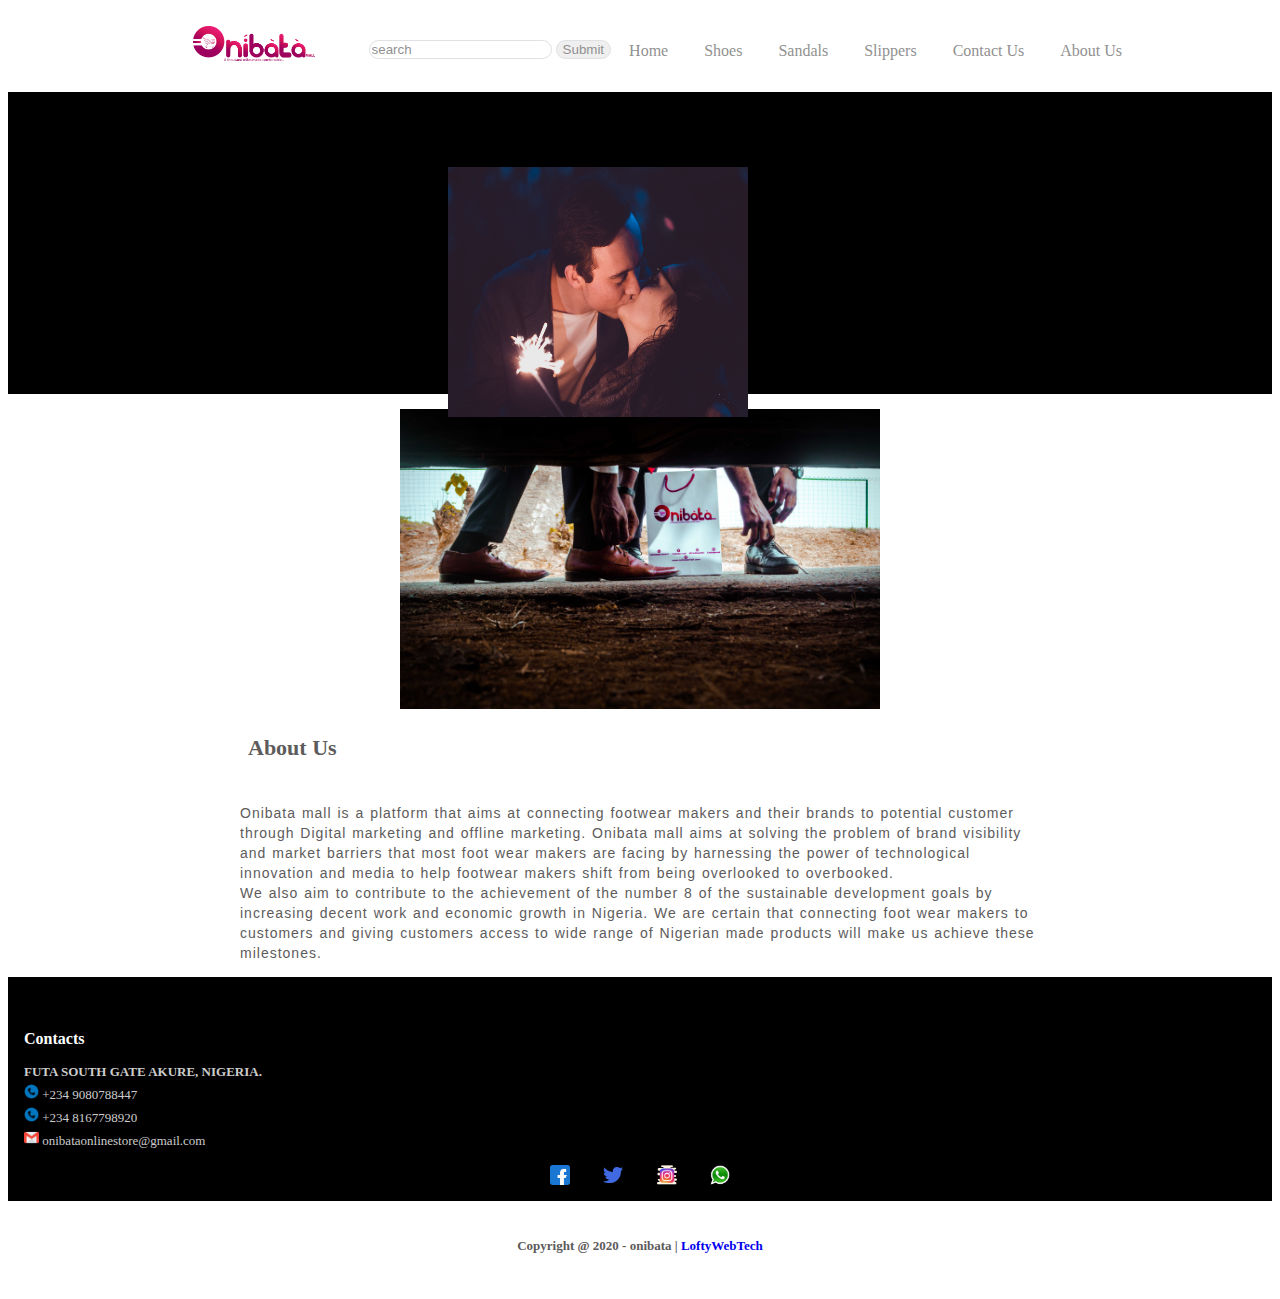
<file: about.html>
<html>
    <head>
        <title>Onibata Mall</title>
        <link rel="stylesheet" href="oni.css">
    </head>

    <body >
        <header>
            
            <div class="site-header">
                <div class = "site-logo">
                    <a href= "home.html">
                        <img src= "logo.oni.png">
                    </a>
                </div>
                <nav class="site-menu">
                    
                    <i class = "search">
                        <!-- <img src= "search box.png"> -->
                        <input type="text" id= "try" value="search">
                        <input type="submit" value="Submit">
                    </i>

                    <ul>
                        <li><a href ="home.html">Home</a></li>
                        <li><a href ="shoes.html">Shoes</a></li>
                        <li><a href ="sandal.html">Sandals</a></li>
                        <li><a href ="slipper.html">Slippers</a></li>
                        <li><a href ="contact.html">Contact Us </a></li>
                        <li><a href ="about.html">About Us</a></li>
                    </ul>
                </nav>
            </div>
            <div class = "toggle-menu">
                
                <span></span>
            
            </div>
            
        </header>
        <div class = "side-menu" id="side-menu">
            <ul>
                <li><a href ="home.html">Home</a></li>
                <li><a href ="shoes.html">Shoes</a></li>
                <li><a href ="sandal.html">Sandals</a></li>
                <li><a href ="slipper.html">Slippers</a></li>
                <li><a href ="contact.html">Contact Us </a></li>
                <li><a href ="about.html">About Us</a></li>
            </ul>
        </div>
        <main>
            <div class = "amination">
                <img src= "andreas-fidler-403605-unsplash.jpg">
            </div>
            <div class = "single-post">
                <article class="post-section">
                    <div class="single-index-thumbnails">
                        <img src="about.jpg" alt="featured image">
                        <h2 class="single-post-tittle">About Us</h2>
                    </div>
                    <div class="entry-content">
                        <p>

                        </p>
                        <p class="MsoNormal">
                            <span>
                                Onibata mall is a platform that aims at connecting footwear makers and 
                                their brands to potential customer through Digital marketing and offline
                                marketing. Onibata mall aims at solving the problem of brand 
                                visibility and market barriers that most foot wear makers are facing 
                                by harnessing the power of technological innovation and media to help  
                                footwear makers shift from being overlooked to overbooked.
                                <br>
                                We also aim to contribute to the achievement of the number 8 of the 
                                sustainable development goals by increasing decent work and economic 
                                growth in Nigeria. We are certain that connecting foot wear makers to 
                                customers and giving customers access to wide range of Nigerian made 
                                products will make us achieve these milestones.
                                <br>
                            </span>
                        </p>
                    </div>
                </article>
            </div>
        </main>
        <footer>
            <div class= "footer-items">
                <div class= "footer-site-contact">
                    <h6>Contacts</h6>
                    <p>
                        <span>
                            <b>FUTA SOUTH GATE AKURE, NIGERIA.</b>
                        </span>
                        <span>
                            <i class = "fas fa-phone">
                                <img src= "phone call icon.png">
                            </i>
                            +234 9080788447
                        </span>
                        <span>
                            <i class = "fas fa-phone">
                                <img src= "phone call icon.png">
                            </i>
                             +234 8167798920
                        </span>
                        <span>
                            <i class = "fas fa-envelope">
                                <img src= "gmail.png">
                            </i>
                            onibataonlinestore@gmail.com
                        </span>
                    </p>
                </div>
                <div class= social-icons>
                    <a href="https://www.facebook.com/Onibata-Mall-101977884694791/">
                         <i class = "fas fa-facebook-f">
                             <img src= "facebook.png">
                         </i>
                    </a>
                    <a href ="https://twitter.com/OniBataNG?s=08">
                        <i class = "fas fa-twitter">
                            <img src = "twitter icon.png">
                        </i>
                    </a>
                    <a href = "https://www.instagram.com/invites/contact/?i=mwm4wzxt1tsp&utm_content=dp4zu37">
                         <i class = "fas fa-instagram">
                            <img src = "instagram icon.png">
                         </i>
                    </a>
                    <a href ="https://wa.me/2349080788447?text=Hi%20Onibata%20mall!%F0%9F%91%9E%F0%9F%91%A1%F0%9F%91%9E.My%20name%20is..and%20my%20occupation%20is%20.">
                        <i class = "fas fa-whatsapp">
                            <img src = "whatsapp icon.png">
                        </i>                    
                    </a>
                </div>
            </div>
            <div class= "footer-credits">
                <span>
                    Copyright @ 2020 - onibata | 
                    <a href= "https://www.loftywebtech.com.ng/">LoftyWebTech</a>
                </span>
            </div>
        </footer>
    </body>
    <script src= "oni.js"></script>
</html>
</file>
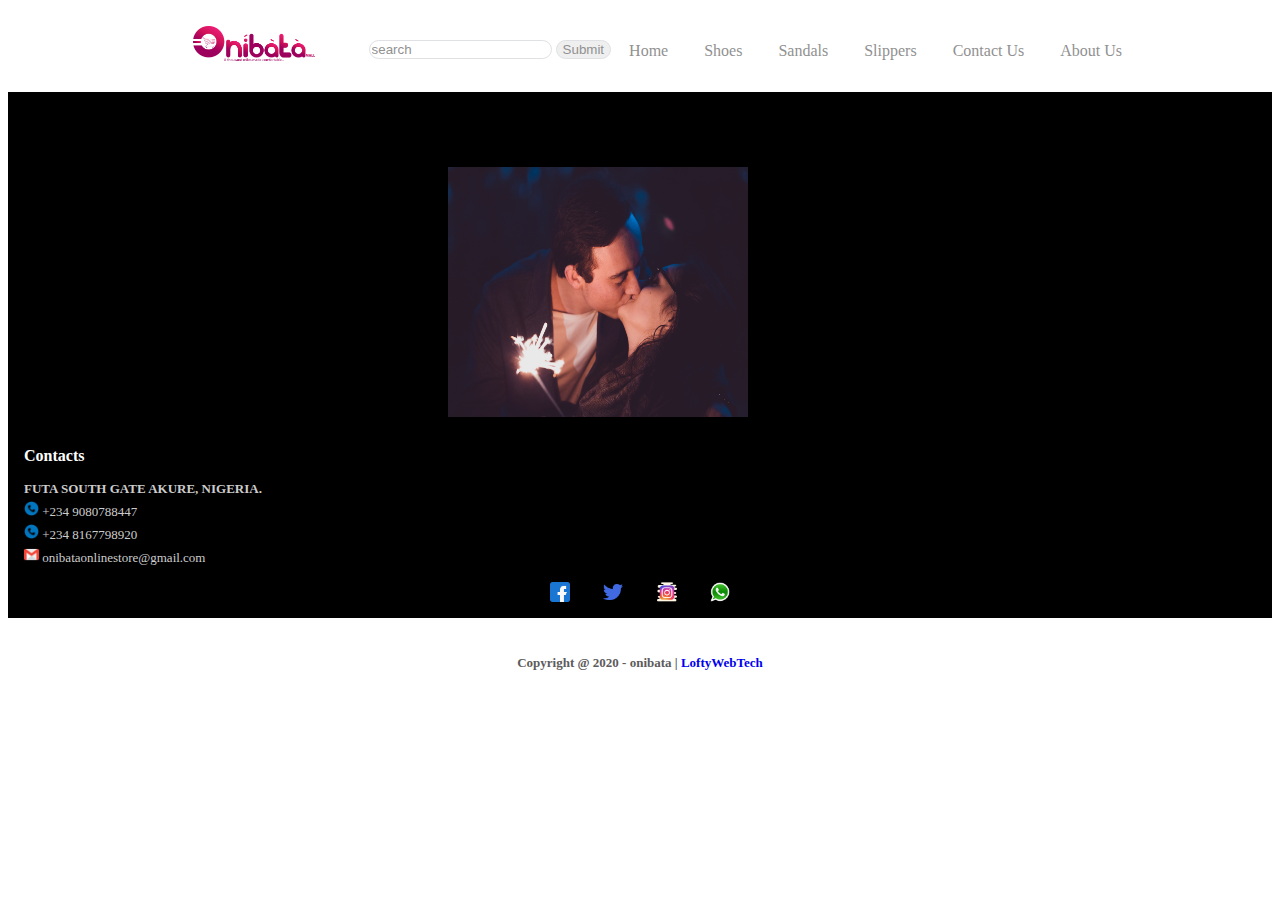
<file: contact.html>
<html>
    <head>
        <title>Onibata Mall</title>
        <link rel="stylesheet" href="oni.css">
    </head>

    <body >
        <header>
            
            <div class="site-header">
                <div class = "site-logo">
                    <a href= "home.html">
                        <img src= "logo.oni.png">
                    </a>
                </div>
                <nav class="site-menu">
                    
                    <i class = "search">
                        <!-- <img src= "search box.png"> -->
                        <input type="text" id= "try" value="search">
                        <input type="submit" value="Submit">
                    </i>

                    <ul>
                        <li><a href ="home.html">Home</a></li>
                        <li><a href ="shoes.html">Shoes</a></li>
                        <li><a href ="sandal.html">Sandals</a></li>
                        <li><a href ="slipper.html">Slippers</a></li>
                        <li><a href ="contact.html">Contact Us </a></li>
                        <li><a href ="about.html">About Us</a></li>
                    </ul>
                </nav>
            </div>
            <div class = "toggle-menu">
                
                <span></span>
            
            </div>
            
        </header>
        <div class = "side-menu" id="side-menu">
            <ul>
                <li><a href ="home.html">Home</a></li>
                <li><a href ="shoes.html">Shoes</a></li>
                <li><a href ="sandal.html">Sandals</a></li>
                <li><a href ="slipper.html">Slippers</a></li>
                <li><a href ="contact.html">Contact Us </a></li>
                <li><a href ="about.html">About Us</a></li>
            </ul>
        </div>
        <main>
            <div class = "amination">
                <img src= "andreas-fidler-403605-unsplash.jpg">
            </div>
        
        </main>
        <footer>
            <div class= "footer-items">
                <div class= "footer-site-contact">
                    <h6>Contacts</h6>
                    <p>
                        <span>
                            <b>FUTA SOUTH GATE AKURE, NIGERIA.</b>
                        </span>
                        <span>
                            <i class = "fas fa-phone">
                                <img src= "phone call icon.png">
                            </i>
                            +234 9080788447
                        </span>
                        <span>
                            <i class = "fas fa-phone">
                                <img src= "phone call icon.png">
                            </i>
                             +234 8167798920
                        </span>
                        <span>
                            <i class = "fas fa-envelope">
                                <img src= "gmail.png">
                            </i>
                            onibataonlinestore@gmail.com
                        </span>
                    </p>
                </div>
                <div class= social-icons>
                    <a href="https://www.facebook.com/Onibata-Mall-101977884694791/">
                         <i class = "fas fa-facebook-f">
                             <img src= "facebook.png">
                         </i>
                    </a>
                    <a href ="https://twitter.com/OniBataNG?s=08">
                        <i class = "fas fa-twitter">
                            <img src = "twitter icon.png">
                        </i>
                    </a>
                    <a href = "https://www.instagram.com/invites/contact/?i=mwm4wzxt1tsp&utm_content=dp4zu37">
                         <i class = "fas fa-instagram">
                            <img src = "instagram icon.png">
                         </i>
                    </a>
                    <a href ="https://wa.me/2349080788447?text=Hi%20Onibata%20mall!%F0%9F%91%9E%F0%9F%91%A1%F0%9F%91%9E.My%20name%20is..and%20my%20occupation%20is%20.">
                        <i class = "fas fa-whatsapp">
                            <img src = "whatsapp icon.png">
                        </i>                    
                    </a>
                </div>
            </div>
            <div class= "footer-credits">
                <span>
                    Copyright @ 2020 - onibata | 
                    <a href= "https://www.loftywebtech.com.ng/">LoftyWebTech</a>
                </span>
            </div>
        </footer>
    </body>
    <script src= "oni.js"></script>
</html>
</file>
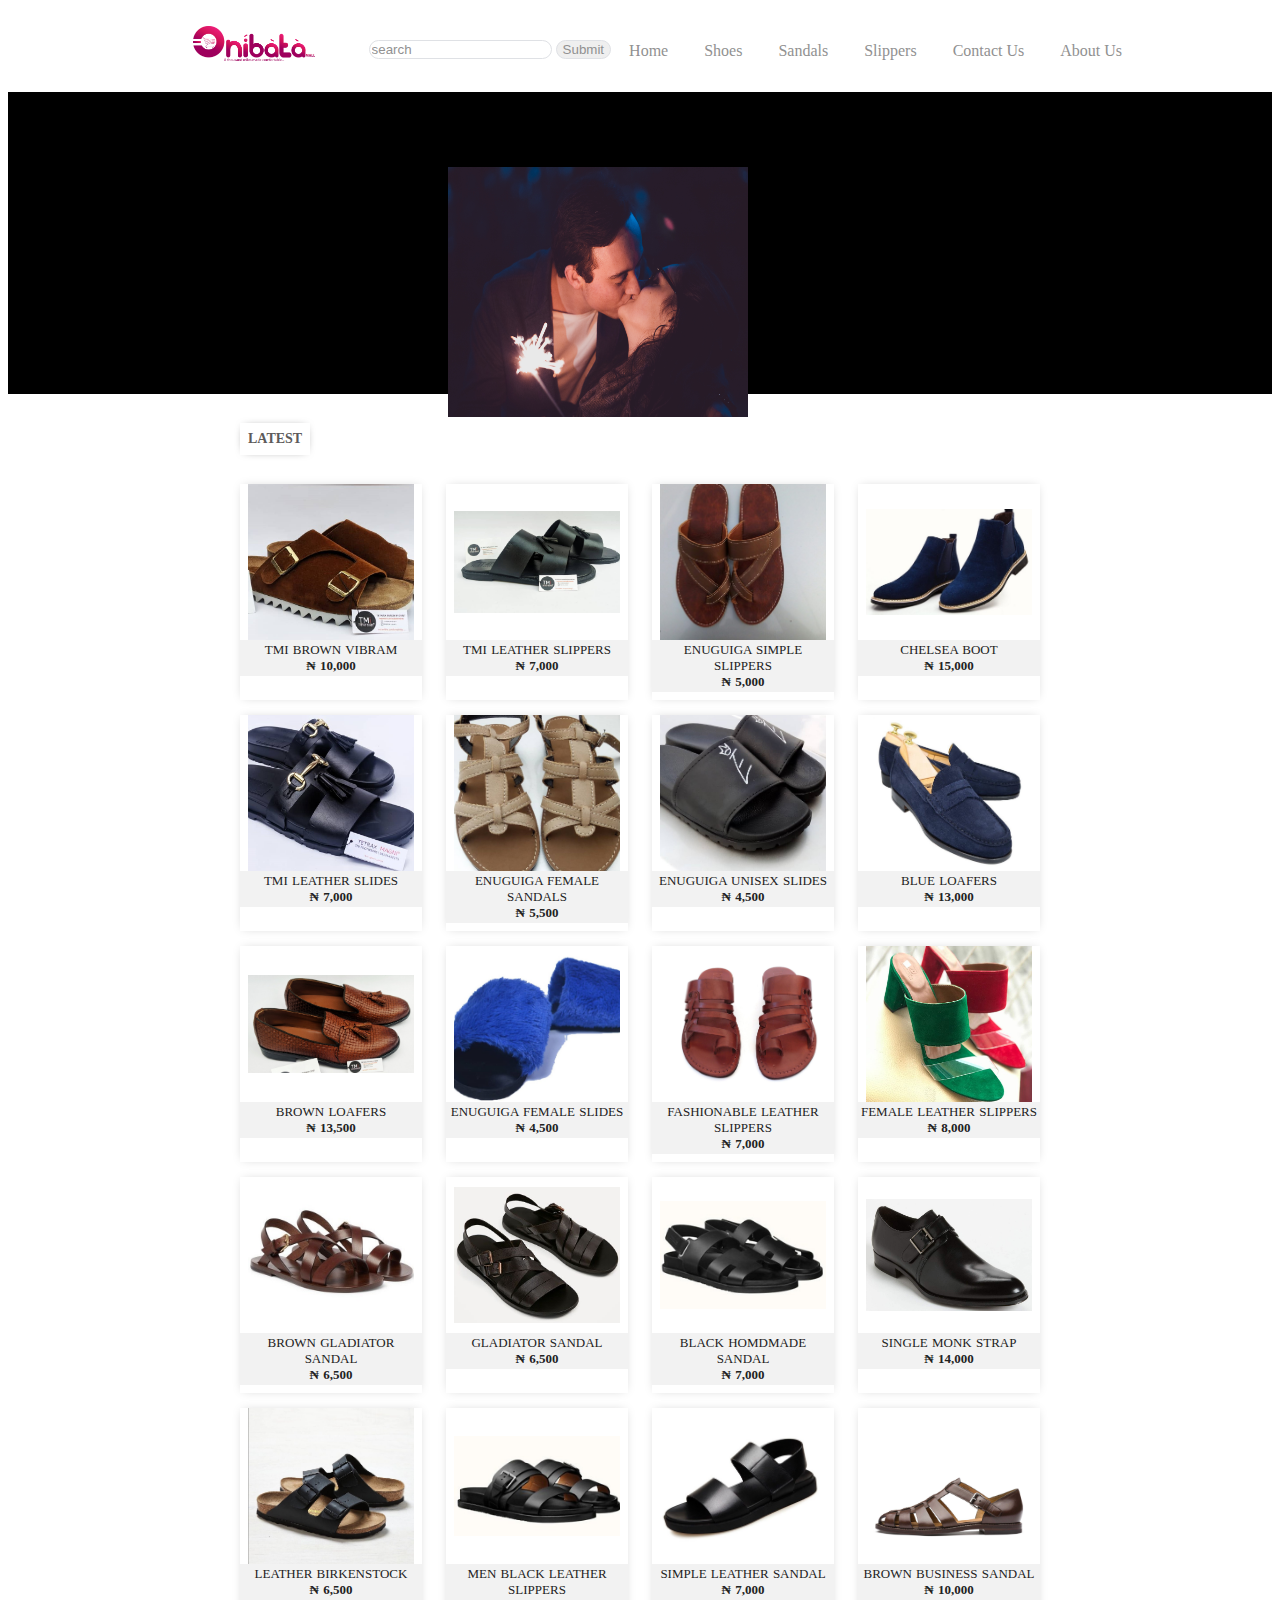
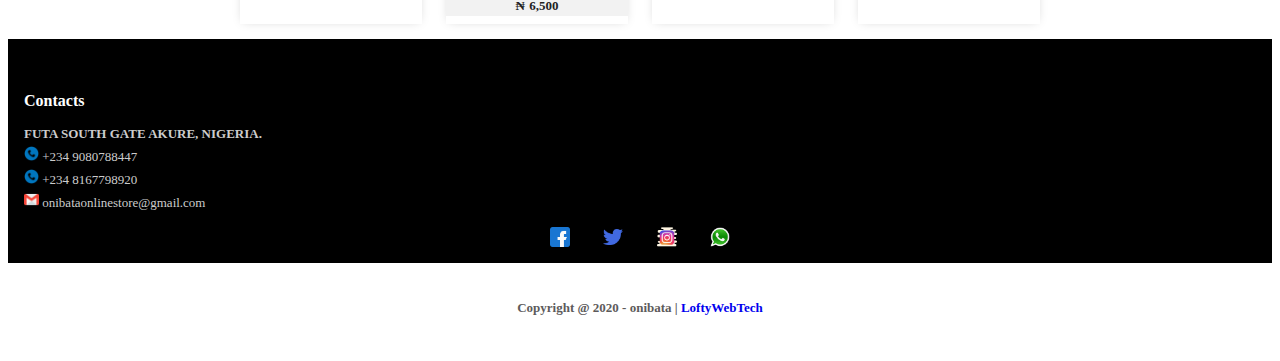
<file: home.html>
<html>
    <head>
        <title>Onibata Mall</title>
        <link rel="stylesheet" href="oni.css">
    </head>

    <body >
        <header>
            
            <div class="site-header">
                <div class = "site-logo">
                    <a href= "home.html">
                        <img src= "logo.oni.png">
                    </a>
                </div>
                <nav class="site-menu">
                    
                    <i class = "search">
                        <!-- <img src= "search box.png"> -->
                        <input type="text" id= "try" value="search">
                        <input type="submit" value="Submit">
                    </i>

                    <ul>
                        <li><a href ="home.html">Home</a></li>
                        <li><a href ="shoes.html">Shoes</a></li>
                        <li><a href ="sandal.html">Sandals</a></li>
                        <li><a href ="slipper.html">Slippers</a></li>
                        <li><a href ="contact.html">Contact Us </a></li>
                        <li><a href ="about.html">About Us</a></li>
                    </ul>

                </nav>
            </div>
            <div class = "toggle-menu">
                
                <span></span>
            
            </div>
            
        </header>
        <div class = "side-menu" id="side-menu">
            <ul>
                <li><a href ="home.html">Home</a></li>
                <li><a href ="shoes.html">Shoes</a></li>
                <li><a href ="sandal.html">Sandals</a></li>
                <li><a href ="slipper.html">Slippers</a></li>
                <li><a href ="contact.html">Contact Us </a></li>
                <li><a href ="about.html">About Us</a></li>
            </ul>
        </div>
        <main>
            <div class = "amination">
                <img src= "andreas-fidler-403605-unsplash.jpg">
            </div>
            <div class = "index-page hide-toggle-menu">
                <div class= "latest-title title">
                    <h3>LATEST</h3>
                </div>
                <div class= "latest-product product-wrapper">
                    <div class = "items">
                        <a href= #>
                            <div class= "featured-image">
                                <img src= "home pics/home1.jpg">
                            </div>
                            <div class = "info">
                                <span>TMI BROWN VIBRAM</span>
                                <span>&#8358 10,000</span>
                            </div>
                        </a>
                    </div>
                    <div class ="items">
                        <a href= #>
                            <div class= "featured-image">
                                <img src= "home pics/home2.jpg">
                            </div>
                            <div class = "info">
                                <span>TMI LEATHER SLIPPERS</span>
                                <span>&#8358 7,000</span>
                            </div>
                        </a>
                    </div>
                    <div class ="items">
                        <a href= #>
                            <div class= "featured-image">
                                <img src= "home pics/home3.jpg">
                            </div>
                            <div class = "info">
                                <span>ENUGUIGA SIMPLE SLIPPERS</span>
                                <span>&#8358 5,000</span>
                            </div>
                        </a>
                    </div>
                    <div class ="items">
                        <a href= #>
                            <div class= "featured-image">
                                <img src= "home pics/home4.jpg">
                            </div>
                            <div class = "info">
                                <span>CHELSEA BOOT</span>
                                <span>&#8358 15,000</span>
                            </div>
                        </a>
                    </div>
                    <div class ="items">
                        <a href= #>
                            <div class= "featured-image">
                                <img src= "home pics/home5.jpg">
                            </div>
                            <div class = "info">
                                <span>TMI LEATHER SLIDES</span>
                                <span>&#8358 7,000</span>
                            </div>
                        </a>
                    </div>
                    <div class ="items">
                        <a href= #>
                            <div class= "featured-image">
                                <img src= "home pics/home6.jpg">
                            </div>
                            <div class = "info">
                                <span>ENUGUIGA FEMALE SANDALS</span>
                                <span>&#8358 5,500</span>
                            </div>
                        </a>
                    </div>
                    <div class ="items">
                        <a href= #>
                            <div class= "featured-image">
                                <img src= "home pics/home7.jpg">
                            </div>
                            <div class = "info">
                                <span>ENUGUIGA UNISEX SLIDES</span>
                                <span>&#8358 4,500</span>
                            </div>
                        </a>
                    </div>
                    <div class ="items">
                        <a href= #>
                            <div class= "featured-image">
                                <img src= "home pics/home8.jpg">
                            </div>
                            <div class = "info">
                                <span>BLUE LOAFERS</span>
                                <span>&#8358 13,000</span>
                            </div>
                        </a>
                    </div>
                    <div class ="items">
                        <a href= #>
                            <div class= "featured-image">
                                <img src= "home pics/home9.jpg">
                            </div>
                            <div class = "info">
                                <span>BROWN LOAFERS</span>
                                <span>&#8358 13,500</span>
                            </div>
                        </a>
                    </div>
                    <div class ="items">
                        <a href= #>
                            <div class= "featured-image">
                                <img src= "home pics/home10.jpg">
                            </div>
                            <div class = "info">
                                <span>ENUGUIGA FEMALE SLIDES</span>
                                <span>&#8358 4,500</span>
                            </div>
                        </a>
                    </div>
                    <div class ="items">
                        <a href= #>
                            <div class= "featured-image">
                                <img src= "home pics/home11.jpeg">
                            </div>
                            <div class = "info">
                                <span>FASHIONABLE LEATHER SLIPPERS</span>
                                <span>&#8358 7,000</span>
                            </div>
                        </a>
                    </div>
                    <div class ="items">
                        <a href= #>
                            <div class= "featured-image">
                                <img src= "home pics/home12.jpg">
                            </div>
                            <div class = "info">
                                <span>FEMALE LEATHER SLIPPERS</span>
                                <span>&#8358 8,000</span>
                            </div>
                        </a>
                    </div>
                    <div class ="items">
                        <a href= #>
                            <div class= "featured-image">
                                <img src= "home pics/home13.jpeg">
                            </div>
                            <div class = "info">
                                <span>BROWN GLADIATOR SANDAL</span>
                                <span>&#8358 6,500</span>
                            </div>
                        </a>
                    </div>
                    <div class ="items">
                        <a href= #>
                            <div class= "featured-image">
                                <img src= "home pics/home14.jpeg">
                            </div>
                            <div class = "info">
                                <span>GLADIATOR SANDAL</span>
                                <span>&#8358 6,500</span>
                            </div>
                        </a>
                    </div>
                    <div class ="items">
                        <a href= #>
                            <div class= "featured-image">
                                <img src= "home pics/home15.jpeg">
                            </div>
                            <div class = "info">
                                <span>BLACK HOMDMADE SANDAL</span>
                                <span>&#8358 7,000</span>
                            </div>
                        </a>
                    </div>
                    <div class ="items">
                        <a href= #>
                            <div class= "featured-image">
                                <img src= "home pics/home16.jpeg">
                            </div>
                            <div class = "info">
                                <span>SINGLE MONK STRAP</span>
                                <span>&#8358 14,000</span>
                            </div>
                        </a>
                    </div>
                    <div class ="items">
                        <a href= #>
                            <div class= "featured-image">
                                <img src= "home pics/home17.jpg">
                            </div>
                            <div class = "info">
                                <span>LEATHER BIRKENSTOCK</span>
                                <span>&#8358 6,500</span>
                            </div>
                        </a>
                    </div>
                    <div class ="items">
                        <a href= #>
                            <div class= "featured-image">
                                <img src= "home pics/home18.jpeg">
                            </div>
                            <div class = "info">
                                <span>MEN BLACK LEATHER SLIPPERS</span>
                                <span>&#8358 6,500</span>
                            </div>
                        </a>
                    </div>
                    <div class ="items">
                        <a href= #>
                            <div class= "featured-image">
                                <img src= "home pics/home19.jpeg">
                            </div>
                            <div class = "info">
                                <span>SIMPLE LEATHER SANDAL</span>
                                <span>&#8358 7,000</span>
                            </div>
                        </a>
                    </div>
                    <div class ="items">
                        <a href= #>
                            <div class= "featured-image">
                                <img src= "home pics/home20.jpeg">
                            </div>
                            <div class = "info">
                                <span>BROWN BUSINESS SANDAL</span>
                                <span>&#8358 10,000</span>
                            </div>
                        </a>
                    </div>
                </div>
            </div>
        </main>
        <footer>
            <div class= "footer-items">
                <div class= "footer-site-contact">
                    <h6>Contacts</h6>
                    <p>
                        <span>
                            <b>FUTA SOUTH GATE AKURE, NIGERIA.</b>
                        </span>
                        <span>
                            <i class = "fas fa-phone">
                                <img src= "phone call icon.png">
                            </i>
                            +234 9080788447
                        </span>
                        <span>
                            <i class = "fas fa-phone">
                                <img src= "phone call icon.png">
                            </i>
                             +234 8167798920
                        </span>
                        <span>
                            <i class = "fas fa-envelope">
                                <img src= "gmail.png">
                            </i>
                            onibataonlinestore@gmail.com
                        </span>
                    </p>
                </div>
                <div class= social-icons>
                    <a href="https://www.facebook.com/Onibata-Mall-101977884694791/">
                         <i class = "fas fa-facebook-f">
                             <img src= "facebook.png">
                         </i>
                    </a>
                    <a href ="https://twitter.com/OniBataNG?s=08">
                        <i class = "fas fa-twitter">
                            <img src = "twitter icon.png">
                        </i>
                    </a>
                    <a href = "https://www.instagram.com/invites/contact/?i=mwm4wzxt1tsp&utm_content=dp4zu37">
                         <i class = "fas fa-instagram">
                            <img src = "instagram icon.png">
                         </i>
                    </a>
                    <a href ="https://wa.me/2349080788447?text=Hi%20Onibata%20mall!%F0%9F%91%9E%F0%9F%91%A1%F0%9F%91%9E.My%20name%20is..and%20my%20occupation%20is%20.">
                        <i class = "fas fa-whatsapp">
                            <img src = "whatsapp icon.png">
                        </i>                    
                    </a>
                </div>
            </div>
            <div class= "footer-credits">
                <span>
                    Copyright @ 2020 - onibata | 
                    <a href= "https://www.loftywebtech.com.ng/">LoftyWebTech</a>
                </span>
            </div>
        </footer>
    </body>
    <script src= "oni.js"></script>
</html>
</file>
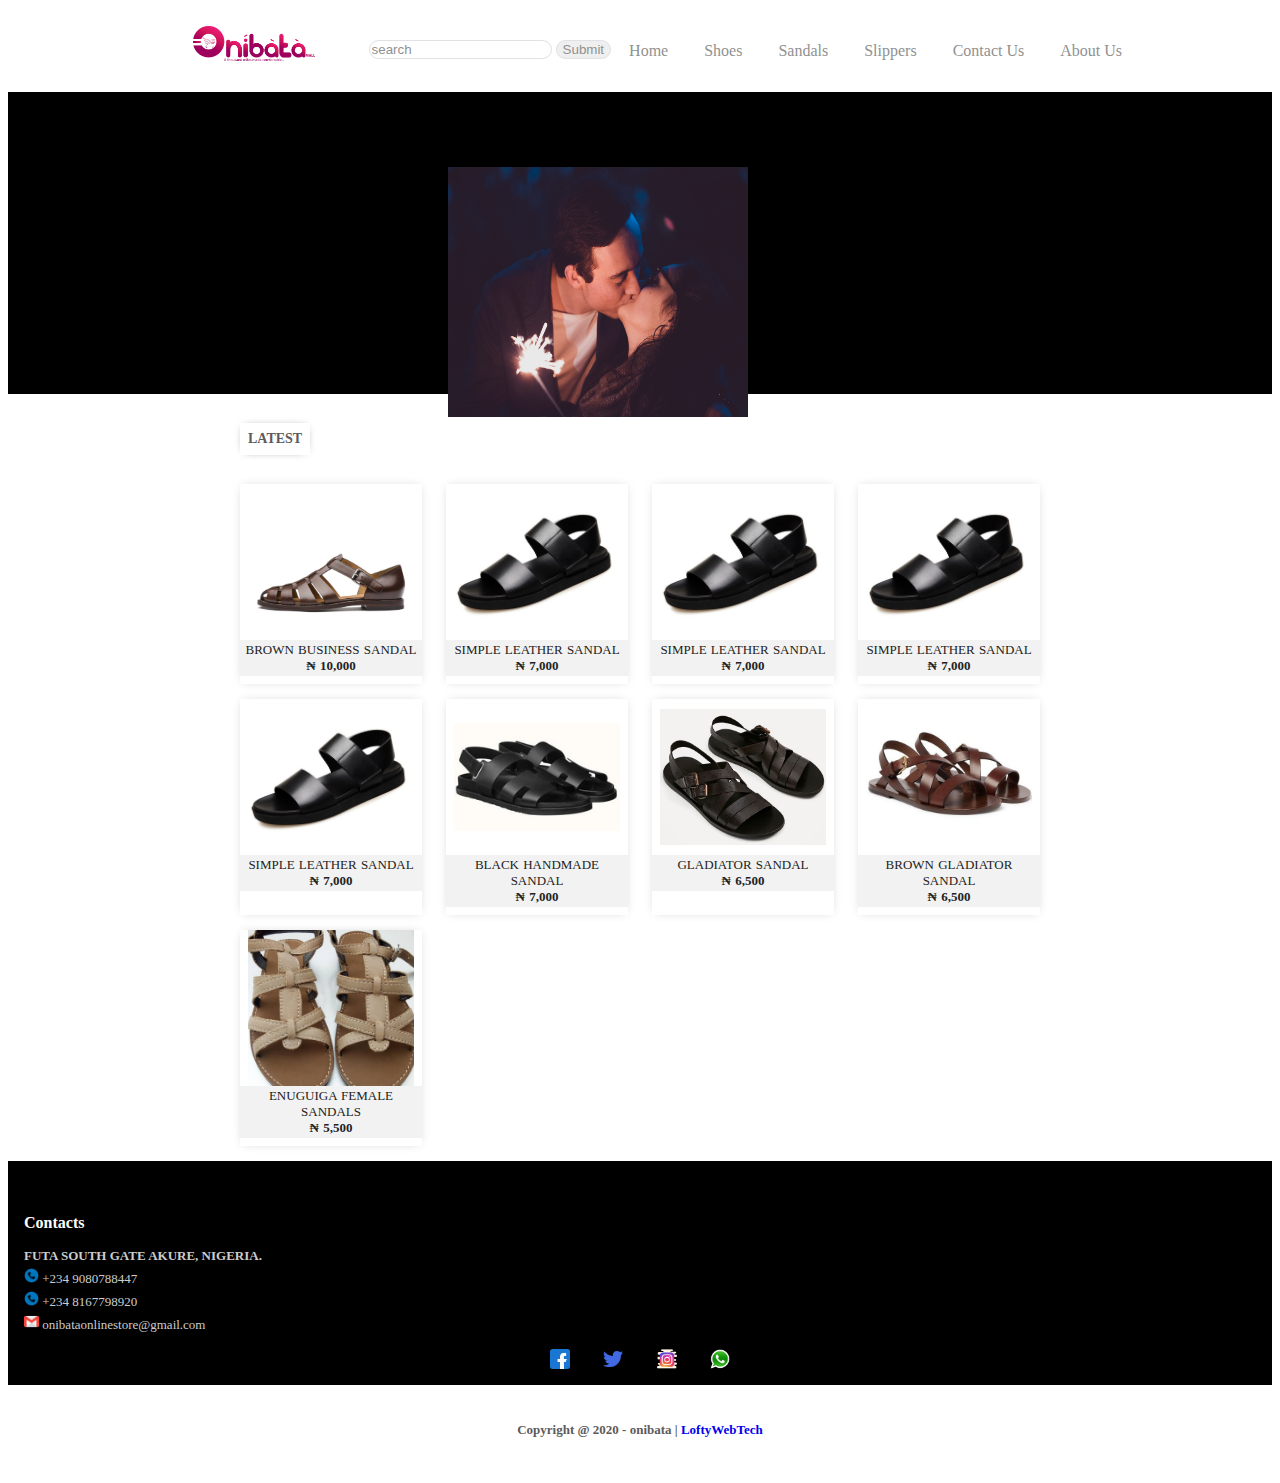
<file: sandal.html>
<html>
    <head>
        <title>Onibata Mall</title>
        <link rel="stylesheet" href="oni.css">
    </head>

    <body >
        <header>
            
            <div class="site-header">
                <div class = "site-logo">
                    <a href= "home.html">
                        <img src= "logo.oni.png">
                    </a>
                </div>
                <nav class="site-menu">
                    
                    <i class = "search">
                        <!-- <img src= "search box.png"> -->
                        <input type="text" id= "try" value="search">
                        <input type="submit" value="Submit">
                    </i>

                    <ul>
                        <li><a href ="home.html">Home</a></li>
                        <li><a href ="shoes.html">Shoes</a></li>
                        <li><a href ="sandal.html">Sandals</a></li>
                        <li><a href ="slipper.html">Slippers</a></li>
                        <li><a href ="contact.html">Contact Us </a></li>
                        <li><a href ="about.html">About Us</a></li>
                    </ul>
                </nav>
            </div>
            <div class = "toggle-menu">
                
                <span></span>
            
            </div>
            
        </header>
        <div class = "side-menu" id="side-menu">
            <ul>
                <li><a href ="home.html">Home</a></li>
                <li><a href ="shoes.html">Shoes</a></li>
                <li><a href ="sandal.html">Sandals</a></li>
                <li><a href ="slipper.html">Slippers</a></li>
                <li><a href ="contact.html">Contact Us </a></li>
                <li><a href ="about.html">About Us</a></li>
            </ul>
        </div>
        <main>
            <div class = "amination">
                <img src= "andreas-fidler-403605-unsplash.jpg">
            </div>
            <div class = "index-page hide-toggle-menu">
                <div class= "latest-title title">
                    <h3>LATEST</h3>
                </div>
                <div class= "latest-product product-wrapper">
                    <div class = "items">
                        <a href= #>
                            <div class= "featured-image">
                                <img src= "sandal pics/sandal1.jpeg">
                            </div>
                            <div class = "info">
                                <span>BROWN BUSINESS SANDAL</span>
                                <span>&#8358 10,000</span>
                            </div>
                        </a>
                    </div>
                    <div class ="items">
                        <a href= #>
                            <div class= "featured-image">
                                <img src= "sandal pics/sandal2.jpeg">
                            </div>
                            <div class = "info">
                                <span>SIMPLE LEATHER SANDAL</span>
                                <span>&#8358 7,000</span>
                            </div>
                        </a>
                    </div>
                    <div class ="items">
                        <a href= #>
                            <div class= "featured-image">
                                <img src= "sandal pics/sandal3.jpeg">
                            </div>
                            <div class = "info">
                                <span>SIMPLE LEATHER SANDAL</span>
                                <span>&#8358 7,000</span>
                            </div>
                        </a>
                    </div>
                    <div class ="items">
                        <a href= #>
                            <div class= "featured-image">
                                <img src= "sandal pics/sandal3.jpeg">
                            </div>
                            <div class = "info">
                                <span>SIMPLE LEATHER SANDAL</span>
                                <span>&#8358 7,000</span>
                            </div>
                        </a>
                    </div>
                    <div class ="items">
                        <a href= #>
                            <div class= "featured-image">
                                <img src= "sandal pics/sandal5.jpeg">
                            </div>
                            <div class = "info">
                                <span>SIMPLE LEATHER SANDAL</span>
                                <span>&#8358 7,000</span>
                            </div>
                        </a>
                    </div>
                    <div class ="items">
                        <a href= #>
                            <div class= "featured-image">
                                <img src= "sandal pics/sandal6.jpeg">
                            </div>
                            <div class = "info">
                                <span>BLACK HANDMADE SANDAL</span>
                                <span>&#8358 7,000</span>
                            </div>
                        </a>
                    </div>
                    <div class ="items">
                        <a href= #>
                            <div class= "featured-image">
                                <img src= "sandal pics/sandal7.jpeg">
                            </div>
                            <div class = "info">
                                <span>GLADIATOR SANDAL</span>
                                <span>&#8358 6,500</span>
                            </div>
                        </a>
                    </div>
                    <div class ="items">
                        <a href= #>
                            <div class= "featured-image">
                                <img src= "sandal pics/sandal8.jpeg">
                            </div>
                            <div class = "info">
                                <span>BROWN GLADIATOR SANDAL</span>
                                <span>&#8358 6,500</span>
                            </div>
                        </a>
                    </div>
                    <div class ="items">
                        <a href= #>
                            <div class= "featured-image">
                                <img src= "sandal pics/sandal9.jpg">
                            </div>
                            <div class = "info">
                                <span>ENUGUIGA FEMALE SANDALS</span>
                                <span>&#8358 5,500</span>
                            </div>
                        </a>
                    </div>
                </div>
            </div>
        </main>
        <footer>
            <div class= "footer-items">
                <div class= "footer-site-contact">
                    <h6>Contacts</h6>
                    <p>
                        <span>
                            <b>FUTA SOUTH GATE AKURE, NIGERIA.</b>
                        </span>
                        <span>
                            <i class = "fas fa-phone">
                                <img src= "phone call icon.png">
                            </i>
                            +234 9080788447
                        </span>
                        <span>
                            <i class = "fas fa-phone">
                                <img src= "phone call icon.png">
                            </i>
                             +234 8167798920
                        </span>
                        <span>
                            <i class = "fas fa-envelope">
                                <img src= "gmail.png">
                            </i>
                            onibataonlinestore@gmail.com
                        </span>
                    </p>
                </div>
                <div class= social-icons>
                    <a href="https://www.facebook.com/Onibata-Mall-101977884694791/">
                         <i class = "fas fa-facebook-f">
                             <img src= "facebook.png">
                         </i>
                    </a>
                    <a href ="https://twitter.com/OniBataNG?s=08">
                        <i class = "fas fa-twitter">
                            <img src = "twitter icon.png">
                        </i>
                    </a>
                    <a href = "https://www.instagram.com/invites/contact/?i=mwm4wzxt1tsp&utm_content=dp4zu37">
                         <i class = "fas fa-instagram">
                            <img src = "instagram icon.png">
                         </i>
                    </a>
                    <a href ="https://wa.me/2349080788447?text=Hi%20Onibata%20mall!%F0%9F%91%9E%F0%9F%91%A1%F0%9F%91%9E.My%20name%20is..and%20my%20occupation%20is%20.">
                        <i class = "fas fa-whatsapp">
                            <img src = "whatsapp icon.png">
                        </i>                    
                    </a>
                </div>
            </div>
            <div class= "footer-credits">
                <span>
                    Copyright @ 2020 - onibata | 
                    <a href= "https://www.loftywebtech.com.ng/">LoftyWebTech</a>
                </span>
            </div>
        </footer>
    </body>
    <script src= "oni.js"></script>
</html>
</file>
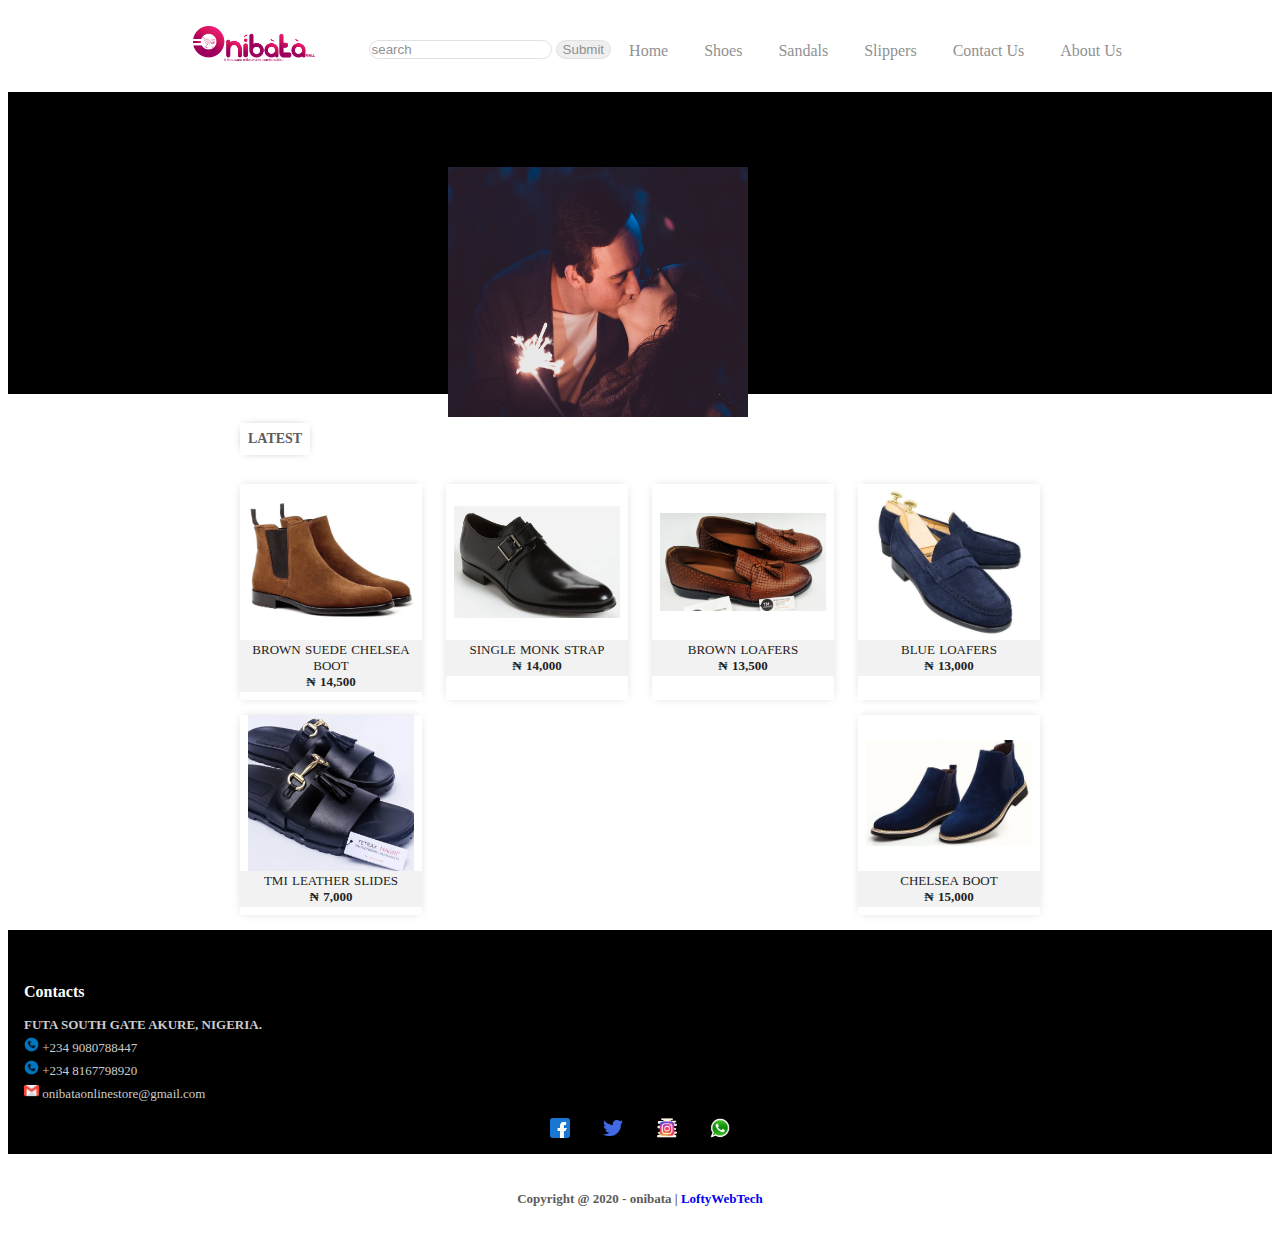
<file: shoes.html>
<html>
    <head>
        <title>Onibata Mall</title>
        <link rel="stylesheet" href="oni.css">
    </head>

    <body>
        <header>
            
            <div class="site-header">
                <div class = "site-logo">
                    <a href= "home.html">
                        <img src= "logo.oni.png">
                    </a>
                </div>
                <nav class="site-menu">
                    
                    <i class = "search">
                        <!-- <img src= "search box.png"> -->
                        <input type="text" id= "try" value="search">
                        <input type="submit" value="Submit">
                    </i>

                    <ul>
                        <li><a href ="home.html">Home</a></li>
                        <li><a href ="shoes.html">Shoes</a></li>
                        <li><a href ="sandal.html">Sandals</a></li>
                        <li><a href ="slipper.html">Slippers</a></li>
                        <li><a href ="contact.html">Contact Us </a></li>
                        <li><a href ="about.html">About Us</a></li>
                    </ul>
                </nav>
            </div>
            <div class = "toggle-menu">
                
                <span></span>
            
            </div>
            
        </header>
        <div class = "side-menu" id="side-menu">
            <ul>
                <li><a href ="home.html">Home</a></li>
                <li><a href ="shoes.html">Shoes</a></li>
                <li><a href ="sandal.html">Sandals</a></li>
                <li><a href ="slipper.html">Slippers</a></li>
                <li><a href ="contact.html">Contact Us </a></li>
                <li><a href ="about.html">About Us</a></li>
            </ul>
        </div>
        <main>
            <div class = "amination">
                <img src= "andreas-fidler-403605-unsplash.jpg">
            </div>
            <div class = "index-page hide-toggle-menu">
                <div class= "latest-title title">
                    <h3>LATEST</h3>
                </div>
                <div class= "latest-product product-wrapper">
                    <div class = "items">
                        <a href= #>
                            <div class= "featured-image">
                                <img src= "shoes pics/shoes1.jpeg">
                            </div>
                            <div class = "info">
                                <span>BROWN SUEDE CHELSEA BOOT</span>
                                <span>&#8358 14,500</span>
                            </div>
                        </a>
                    </div>
                    <div class ="items">
                        <a href= #>
                            <div class= "featured-image">
                                <img src= "shoes pics/shoes2.jpeg">
                            </div>
                            <div class = "info">
                                <span>SINGLE MONK STRAP</span>
                                <span>&#8358 14,000</span>
                            </div>
                        </a>
                    </div>
                    <div class ="items">
                        <a href= #>
                            <div class= "featured-image">
                                <img src= "shoes pics/shoes3.jpg">
                            </div>
                            <div class = "info">
                                <span>BROWN LOAFERS</span>
                                <span>&#8358 13,500</span>
                            </div>
                        </a>
                    </div>
                    <div class ="items">
                        <a href= #>
                            <div class= "featured-image">
                                <img src= "shoes pics/shoes4.jpg">
                            </div>
                            <div class = "info">
                                <span>BLUE LOAFERS</span>
                                <span>&#8358 13,000</span>
                            </div>
                        </a>
                    </div>
                    <div class ="items">
                        <a href= #>
                            <div class= "featured-image">
                                <img src= "shoes pics/shoes5.jpg">
                            </div>
                            <div class = "info">
                                <span>TMI LEATHER SLIDES</span>
                                <span>&#8358 7,000</span>
                            </div>
                        </a>
                    </div>
                    <div class ="items">
                        <a href= #>
                            <div class= "featured-image">
                                <img src= "shoes pics/shoes6.jpg">
                            </div>
                            <div class = "info">
                                <span>CHELSEA BOOT</span>
                                <span>&#8358 15,000</span>
                            </div>
                        </a>
                    </div>
                    
                </div>
            </div>
        </main>
        <footer>
            <div class= "footer-items">
                <div class= "footer-site-contact">
                    <h6>Contacts</h6>
                    <p>
                        <span>
                            <b>FUTA SOUTH GATE AKURE, NIGERIA.</b>
                        </span>
                        <span>
                            <i class = "fas fa-phone">
                                <img src= "phone call icon.png">
                            </i>
                            +234 9080788447
                        </span>
                        <span>
                            <i class = "fas fa-phone">
                                <img src= "phone call icon.png">
                            </i>
                             +234 8167798920
                        </span>
                        <span>
                            <i class = "fas fa-envelope">
                                <img src= "gmail.png">
                            </i>
                            onibataonlinestore@gmail.com
                        </span>
                    </p>
                </div>
                <div class= social-icons>
                    <a href="https://www.facebook.com/Onibata-Mall-101977884694791/">
                         <i class = "fas fa-facebook-f">
                             <img src= "facebook.png">
                         </i>
                    </a>
                    <a href ="https://twitter.com/OniBataNG?s=08">
                        <i class = "fas fa-twitter">
                            <img src = "twitter icon.png">
                        </i>
                    </a>
                    <a href = "https://www.instagram.com/invites/contact/?i=mwm4wzxt1tsp&utm_content=dp4zu37">
                         <i class = "fas fa-instagram">
                            <img src = "instagram icon.png">
                         </i>
                    </a>
                    <a href ="https://wa.me/2349080788447?text=Hi%20Onibata%20mall!%F0%9F%91%9E%F0%9F%91%A1%F0%9F%91%9E.My%20name%20is..and%20my%20occupation%20is%20.">
                        <i class = "fas fa-whatsapp">
                            <img src = "whatsapp icon.png">
                        </i>                    
                    </a>
                </div>
            </div>
            <div class= "footer-credits">
                <span>
                    Copyright @ 2020 - onibata | 
                    <a href= "https://www.loftywebtech.com.ng/">LoftyWebTech</a>
                </span>
            </div>
        </footer>
    </body>
    <script src= "oni.js"></script>
</html>
</file>
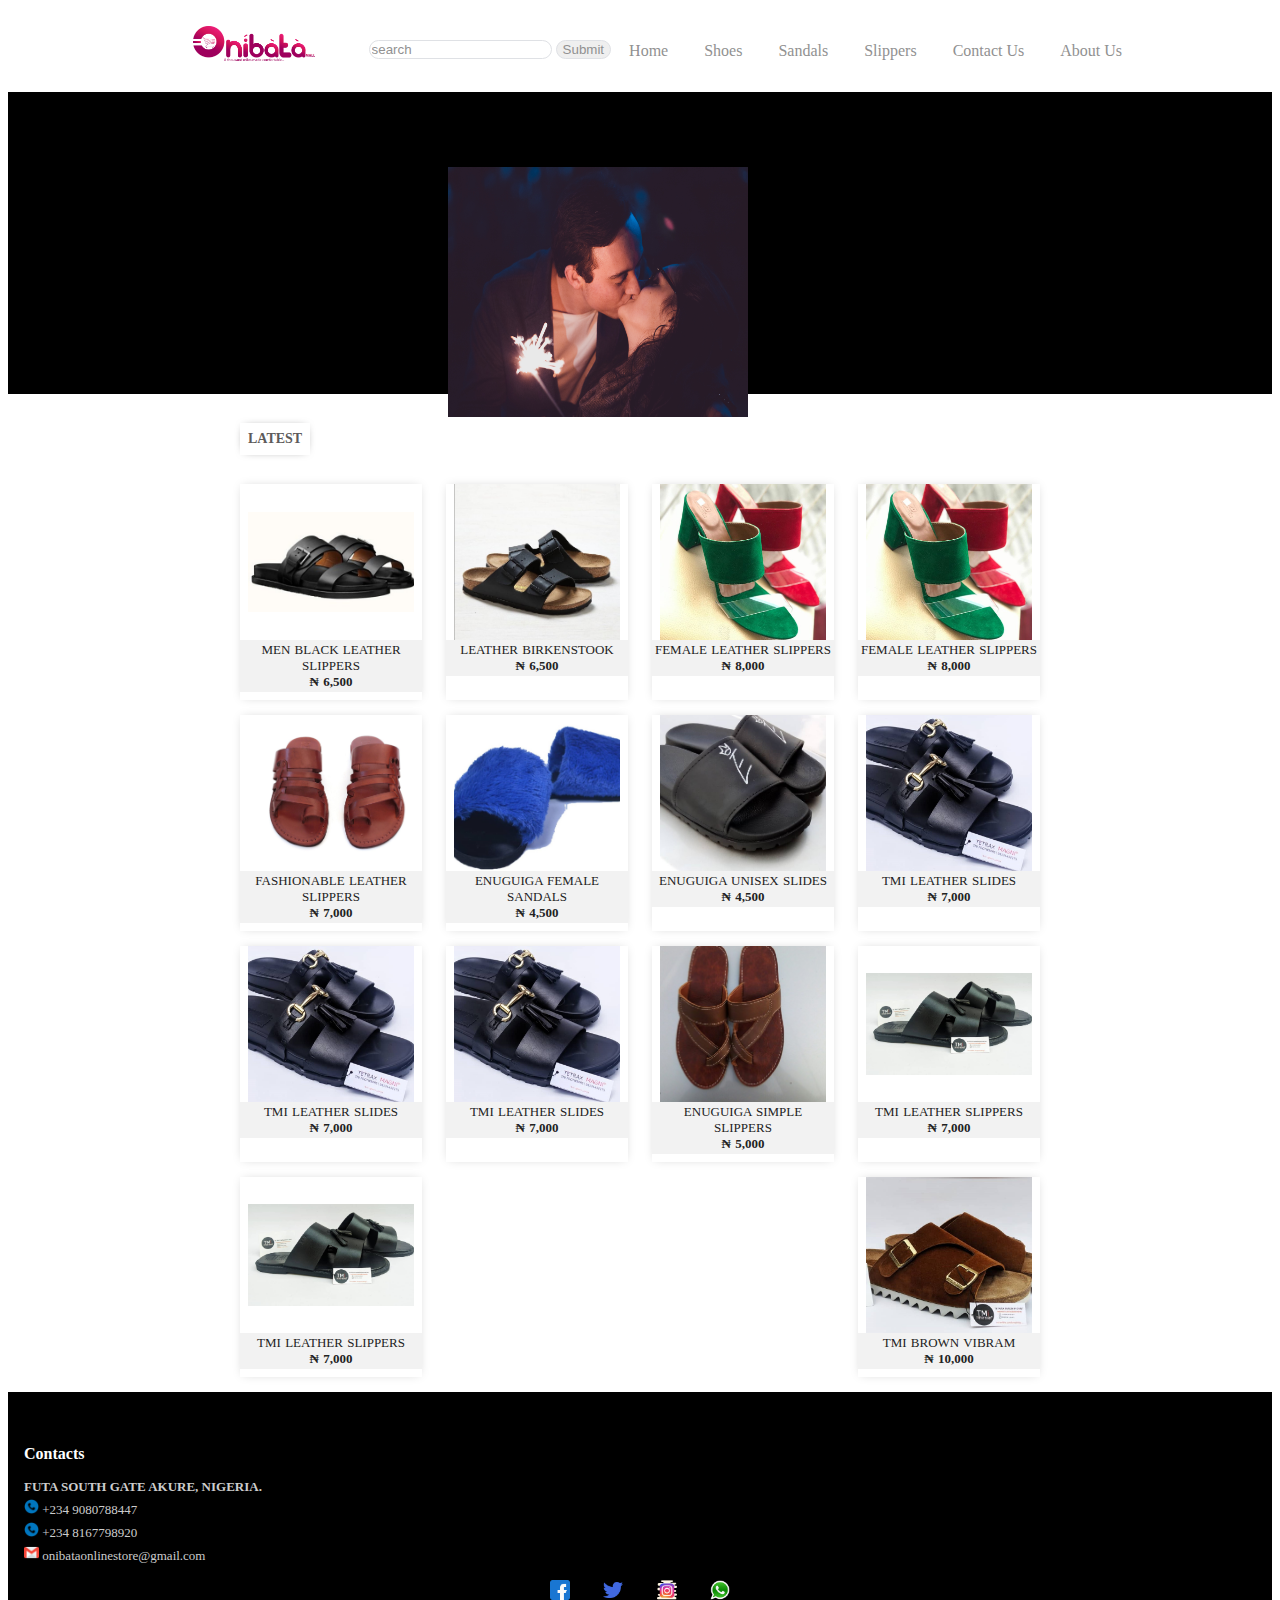
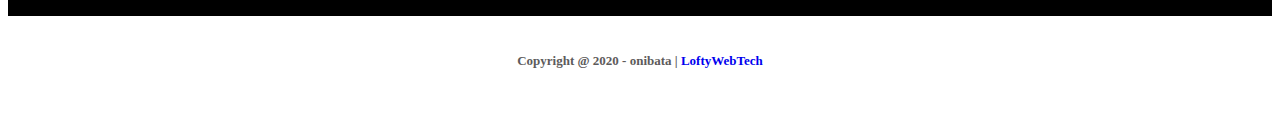
<file: slipper.html>
<html>
    <head>
        <title>Onibata Mall</title>
        <link rel="stylesheet" href="oni.css">
    </head>

    <body >
        <header>
            
            <div class="site-header">
                <div class = "site-logo">
                    <a href= "home.html">
                        <img src= "logo.oni.png">
                    </a>
                </div>
                <nav class="site-menu">
                    
                    <i class = "search">
                        <!-- <img src= "search box.png"> -->
                        <input type="text" id= "try" value="search">
                        <input type="submit" value="Submit">
                    </i>

                    <ul>
                        <li><a href ="home.html">Home</a></li>
                        <li><a href ="shoes.html">Shoes</a></li>
                        <li><a href ="sandal.html">Sandals</a></li>
                        <li><a href ="slipper.html">Slippers</a></li>
                        <li><a href ="contact.html">Contact Us </a></li>
                        <li><a href ="about.html">About Us</a></li>
                    </ul>
                </nav>
            </div>
            <div class = "toggle-menu">
                
                <span></span>
            
            </div>
            
        </header>
        <div class = "side-menu" id="side-menu">
            <ul>
                <li><a href ="home.html">Home</a></li>
                <li><a href ="shoes.html">Shoes</a></li>
                <li><a href ="sandal.html">Sandals</a></li>
                <li><a href ="slipper.html">Slippers</a></li>
                <li><a href ="contact.html">Contact Us </a></li>
                <li><a href ="about.html">About Us</a></li>
            </ul>
        </div>
        <main>
            <div class = "amination">
                <img src= "andreas-fidler-403605-unsplash.jpg">
            </div>
            <div class = "index-page hide-toggle-menu">
                <div class= "latest-title title">
                    <h3>LATEST</h3>
                </div>
                <div class= "latest-product product-wrapper">
                    <div class = "items">
                        <a href= #>
                            <div class= "featured-image">
                                <img src= "slippers pics/slippers1.jpeg">
                            </div>
                            <div class = "info">
                                <span>MEN BLACK LEATHER SLIPPERS</span>
                                <span>&#8358 6,500</span>
                            </div>
                        </a>
                    </div>
                    <div class ="items">
                        <a href= #>
                            <div class= "featured-image">
                                <img src= "slippers pics/slipper2.jpg">
                            </div>
                            <div class = "info">
                                <span>LEATHER BIRKENSTOOK</span>
                                <span>&#8358 6,500</span>
                            </div>
                        </a>
                    </div>
                    <div class ="items">
                        <a href= #>
                            <div class= "featured-image">
                                <img src= "slippers pics/slipper3&4.jpg">
                            </div>
                            <div class = "info">
                                <span>FEMALE LEATHER SLIPPERS</span>
                                <span>&#8358 8,000</span>
                            </div>
                        </a>
                    </div>
                    <div class ="items">
                        <a href= #>
                            <div class= "featured-image">
                                <img src= "slippers pics/slipper3&4.jpg">
                            </div>
                            <div class = "info">
                                <span>FEMALE LEATHER SLIPPERS</span>
                                <span>&#8358 8,000</span>
                            </div>
                        </a>
                    </div>
                    <div class ="items">
                        <a href= #>
                            <div class= "featured-image">
                                <img src= "slippers pics/slipper5.jpeg">
                            </div>
                            <div class = "info">
                                <span>FASHIONABLE LEATHER SLIPPERS</span>
                                <span>&#8358 7,000</span>
                            </div>
                        </a>
                    </div>
                    <div class ="items">
                        <a href= #>
                            <div class= "featured-image">
                                <img src= "slippers pics/slipper6.jpg">
                            </div>
                            <div class = "info">
                                <span>ENUGUIGA FEMALE SANDALS</span>
                                <span>&#8358 4,500</span>
                            </div>
                        </a>
                    </div>
                    <div class ="items">
                        <a href= #>
                            <div class= "featured-image">
                                <img src= "slippers pics/slipper7.jpg">
                            </div>
                            <div class = "info">
                                <span>ENUGUIGA UNISEX SLIDES</span>
                                <span>&#8358 4,500</span>
                            </div>
                        </a>
                    </div>
                    <div class ="items">
                        <a href= #>
                            <div class= "featured-image">
                                <img src= "slippers pics/slippers8,9&10.jpg">
                            </div>
                            <div class = "info">
                                <span>TMI LEATHER SLIDES</span>
                                <span>&#8358 7,000</span>
                            </div>
                        </a>
                    </div>
                    <div class ="items">
                        <a href= #>
                            <div class= "featured-image">
                                <img src= "slippers pics/slippers8,9&10.jpg">
                            </div>
                            <div class = "info">
                                <span>TMI LEATHER SLIDES</span>
                                <span>&#8358 7,000</span>
                            </div>
                        </a>
                    </div>
                    <div class ="items">
                        <a href= #>
                            <div class= "featured-image">
                                <img src= "slippers pics/slippers8,9&10.jpg">
                            </div>
                            <div class = "info">
                                <span>TMI LEATHER SLIDES</span>
                                <span>&#8358 7,000</span>
                            </div>
                        </a>
                    </div>
                    <div class ="items">
                        <a href= #>
                            <div class= "featured-image">
                                <img src= "slippers pics/slippers11.jpg">
                            </div>
                            <div class = "info">
                                <span>ENUGUIGA SIMPLE SLIPPERS</span>
                                <span>&#8358 5,000</span>
                            </div>
                        </a>
                    </div>
                    <div class ="items">
                        <a href= #>
                            <div class= "featured-image">
                                <img src= "slippers pics/slipper12&13.jpg">
                            </div>
                            <div class = "info">
                                <span>TMI LEATHER SLIPPERS</span>
                                <span>&#8358 7,000</span>
                            </div>
                        </a>
                    </div>
                    <div class ="items">
                        <a href= #>
                            <div class= "featured-image">
                                <img src= "slippers pics/slipper12&13.jpg">
                            </div>
                            <div class = "info">
                                <span>TMI LEATHER SLIPPERS</span>
                                <span>&#8358 7,000</span>
                            </div>
                        </a>
                    </div>
                    <div class ="items">
                        <a href= #>
                            <div class= "featured-image">
                                <img src= "slippers pics/slipper14.jpg">
                            </div>
                            <div class = "info">
                                <span>TMI BROWN VIBRAM</span>
                                <span>&#8358 10,000</span>
                            </div>
                        </a>
                    </div>
                </div>
            </div>
        </main>
        <footer>
            <div class= "footer-items">
                <div class= "footer-site-contact">
                    <h6>Contacts</h6>
                    <p>
                        <span>
                            <b>FUTA SOUTH GATE AKURE, NIGERIA.</b>
                        </span>
                        <span>
                            <i class = "fas fa-phone">
                                <img src= "phone call icon.png">
                            </i>
                            +234 9080788447
                        </span>
                        <span>
                            <i class = "fas fa-phone">
                                <img src= "phone call icon.png">
                            </i>
                             +234 8167798920
                        </span>
                        <span>
                            <i class = "fas fa-envelope">
                                <img src= "gmail.png">
                            </i>
                            onibataonlinestore@gmail.com
                        </span>
                    </p>
                </div>
                <div class= social-icons>
                    <a href="https://www.facebook.com/Onibata-Mall-101977884694791/">
                         <i class = "fas fa-facebook-f">
                             <img src= "facebook.png">
                         </i>
                    </a>
                    <a href ="https://twitter.com/OniBataNG?s=08">
                        <i class = "fas fa-twitter">
                            <img src = "twitter icon.png">
                        </i>
                    </a>
                    <a href = "https://www.instagram.com/invites/contact/?i=mwm4wzxt1tsp&utm_content=dp4zu37">
                         <i class = "fas fa-instagram">
                            <img src = "instagram icon.png">
                         </i>
                    </a>
                    <a href ="https://wa.me/2349080788447?text=Hi%20Onibata%20mall!%F0%9F%91%9E%F0%9F%91%A1%F0%9F%91%9E.My%20name%20is..and%20my%20occupation%20is%20.">
                        <i class = "fas fa-whatsapp">
                            <img src = "whatsapp icon.png">
                        </i>                    
                    </a>
                </div>
            </div>
            <div class= "footer-credits">
                <span>
                    Copyright @ 2020 - onibata | 
                    <a href= "https://www.loftywebtech.com.ng/">LoftyWebTech</a>
                </span>
            </div>
        </footer>
    </body>
    <script src= "oni.js"></script>
</html>
</file>
<file: oni.css>
header {
    
    max-width: 1000px; 
    margin: 0px auto;
    padding: unset;
    width: unset;
    height: unset;
} 

.site-header {
    display: flex;
    justify-content: space-between;
    align-items: center; 
    height: 70px;
}
.site-logo img {
	height: 35px;
	font-weight: 600;
}
.site-logo {
	display: block;
	margin: auto;
	position: relative;
}


 ul {
    list-style-type: none;
    margin: 0;
    padding: 0;
}

/* li {
    float: right;
    text-align: center;
    position: relative;
}
.search input{
    float: right;
    text-align: center;
} */

 li a {
    display: block;
    padding: 8px;
    text-decoration: none;
    color: black;
}
.search input {
    border: 1px solid #dfe1e5;
    border-radius: 50px;
    position: relative;
    top: 45%;
    margin: auto;
	color: #919191;
    cursor: pointer;
    font-weight: 400; 
} 

.site-menu {
    display: flex;
    height: 70px;
    justify-content: space-between;
}
 .site-menu ul {
    display: flex;
} 
header nav ul li {
    font-size: 16px;
    font-weight: 400;
}
header nav ul li a {
    display: flex;
    align-items: center;
    margin: 0px 10px;
    height: 70px;
    color: #919191;
    text-transform: capitalize;
}

.toggle-menu {
	width: 23px;
	cursor: pointer;
    z-index: 9999;
    visibility: hidden;
}
.toggle-menu span {
	display: block;
	height: 2px;
	border-radius: 2px;
	width: 100%;
	margin: 4px 0px;
	background: #b3085c;
}
.toggle-menu::before {
	content: "";
	display: block;
	height: 2px;
	border-radius: 2px;
	width: 100%;
	background: #b3085c;
}
.toggle-menu::after {
	content: "";
	display: block;
	height: 2px;
	border-radius: 2px;
	width: 100%;
	background: #b3085c;
}


.side-menu {
    height: 100%;
    width: 30%;
    top: 60px;
    bottom: 0;
    z-index: 1;
    font-size: 30px;
    float: left;
    background-color: #ddd;
    margin-left: 0;
    position: fixed;
    visibility: hidden;
  }
  
  .side-menu ul {
    margin-left: 10px;
  }
  
  .side-menu ul li {
    list-style-type: none;
    height: 40px;
    font-weight: bold;
    margin-top: 10px;
    cursor: pointer;
    border-bottom: 1px solid black;
  }
  .side-menu ul li:hover {
    color: #fff;
  }
  .side-menu ul li ul {
    display: none;
    z-index: 10;
    top: 77px;
  }
  .side-menu ul li:hover ul {
    display: block;
    height: fit-content;
    margin-left: 9.5%;
    padding: 0px 40px 10px 10px;
    position: fixed;
    background: #ececec;
    box-shadow: 1px 1px 4px 1px rgba(0, 0, 0, 0.5);
    color: black;
  }

/* .featured-image img{
    width: 100px;
    height: 100px;
} */
.amination{
    border: 1px solid black;
    background-color: black;
    height:300px;
}
.amination img{
    display: flex;
    justify-content: center;
    align-items: center;
    text-align: center;
    position: absolute;
    left: 35%;
    top: 18.5%;
    height: 250px;
    width: 300px;
}

/* .index-page .product-wrapper {
	max-width: 800px;
} */
.index-page .product-wrapper .items {
	width: calc(24% - 10px);
	max-width: unset;
}
	/* .product-page .products-items {
		display: flex;
	}
	.product-page .content {
		margin-top: 0px;
		margin-left: 15px;
    } */
    
.index-page {
    align-items: flex-start;
    margin: 15px auto 0px auto;
    padding: 0px 15px;
    max-width: 800px;
}
.index-page .title {
    margin-bottom: 15px;
}
.index-page .title h3 {
    display: inline-block;
    padding: 8px;
    background: #fff;
    color: #5d5b5b;
    text-transform: uppercase;
    font-size: 14px;
    font-weight: 600;
    box-shadow: 0px 0px 10px -5px #5d5b5b;
}
.index-page .product-wrapper {
    display: flex;
    flex-wrap:  wrap;
    justify-content: space-between;
    /* width: 650px; */
    margin: 0px auto;
}
.index-page .product-wrapper .items {
    /*  */
    margin-bottom: 15px;
    background: #fff;
    padding-bottom: 8px;
    box-shadow: 0px 0px 10px -3px #ccc;
    overflow: hidden;
}
.product-wrapper .featured-image, .related-products .featured-image {
    display: flex;
    justify-content: center;
    align-items: center;
    height: 140px;
    padding: 8px;
    overflow: hidden;
}
.index-page .product-wrapper .items a {
    display: block;
    -webkit-tap-highlight-color: transparent;
    text-decoration: none;
}
.index-page .product-wrapper .items a:active, .index-page .product-wrapper .items a:active, .index-page .product-wrapper .items a::selection {
    background: transparent;
}
.index-page .product-wrapper .items  img {
    display: flex;
    width: 100%;
    height: auto;
    z-index: 100;
    transition: all 0.4s ease-in-out;
}
.index-page .product-wrapper .items:hover img {
    transform: scale(1.2);
}
.index-page .product-wrapper .items .info {
    background: #f2f2f2;
    padding: 2px;
}
.index-page .product-wrapper .items .info span {
    display: block;
    text-align: center;
    color: #222;
    font-weight: 400;
    word-spacing: 1px;
}
.index-page .product-wrapper .items .info span:first-child {
    text-transform: capitalize;
    font-size: 13px;
}
.index-page .product-wrapper .items .info span:last-child {
    text-transform: capitalize;
    font-size: 13px;
    font-weight: 600;
}

.single-post {
    align-items: flex-start;
    margin: 15px auto 0px auto;
    padding: 0px 15px;
    max-width: 800px;
}
.single-index-thumbnails {
    margin-bottom: 15px;
}

.single-index-thumbnails img{
    height: 300px;
    width: 480px;
    display: flex;
    justify-content: center;
    margin: 15px auto 0px auto;
}

.single-index-thumbnails h2{
    display: inline-block;
    padding: 8px;
    background: #fff;
    color: #5d5b5b;
    font-size: 22px;
    font-weight: bold;
}

.MsoNormal{
font-size: 12.0pt;
}

.single-post p {
    color: #5d5b5b;
    font-size: 14px;
    font-weight: 400;
    word-spacing: 1px;
    letter-spacing: 1px;
    line-height: 20px;
    font-family: sans-serif;
}

.fa-envelope img{
    width: 15px;
    height: 15px;
}
.fa-phone img{
    width: 15px;
    height: 15px;
}
.fa-facebook-f img{
    width: 20px;
    height: 20px;
    
}
.fa-twitter img{
    width: 20px;
    height: 20px;
    
}
.fa-instagram img{
    width: 20px;
    height: 20px;
    
}
.fa-whatsapp img{
    width: 20px;
    height: 20px;
}
.footer-items {
    background-color: black;
    border: 1px solid black;
    padding: 15px;
    width: auto;
    margin: 0px auto;
    /* display: flex; */
    flex-wrap: wrap;
    align-items: center;
    justify-content: center;
}
.footer-site-contact {
    color: #fff;
    margin-bottom: 15px;
}
.footer-site-contact h6 {
    font-size: 16px;
    font-weight: 600;
    margin-bottom: 8px;
}
.footer-site-contact span {
    display: block;
    color: #ccc;
    font-size: 13px;
    margin-bottom: 4px;
}
.footer-site-contact span b {
    font-size: 13px;
}
.footer-credits {
    display: flex;
    justify-content: center;
    align-items: center;
    text-align: center;
    height: 60px;
    background: #fff;
    padding: 15px;
    color: #5d5b5b;
    font-size: 13px;
    font-weight: 600;
}
.footer-credits a{
    text-decoration: none;
}
.social-icons {
    display: flex;
    flex-wrap: wrap;
    justify-content: space-between;
    width: 100%;
    max-width: 180px;
    margin: 0px auto;
}
.social-icons a {
    display: block;
}

@media (max-width: 980px) {

    .site-logo {
        display: block;
        margin: unset;
        position: relative;
        top: -6px;
    }

    header nav {
        visibility: hidden;
    }

    .toggle-menu {
        visibility: visible;
        position: absolute;
        left: 90%;
        top: 2%;
    }

    .amination img{
        position: absolute;
        left: 32%;
        top: 6%;
    }

    .index-page .title h3 {
        font-size: 27px;
        font-weight: bold;
    }
    
    .index-page .product-wrapper {
		display: flex;
	}
	.index-page .product-wrapper .items {
        width: calc(50% - 7.5px);
        margin: 0px auto 15px auto;
        width: 370;
    
    }
    .index-page .product-wrapper .items .info span:first-child {
        text-transform: capitalize;
        font-size: 27px;
        font-weight: bold;
    }
    .index-page .product-wrapper .items .info span:last-child {
        text-transform: capitalize;
        font-size: 25px;
        font-weight: bolder;
    }

    .product-wrapper .featured-image, .related-products .featured-image  {
        height: 450px;
        justify-content: space-between;
    }

    .single-index-thumbnails img{
        height: 500px;
        width: 800px;
    }

    .footer-site-contact h6 {
        font-size: 25px;
        font-weight: 600;
    }

    .footer-site-contact span {
        font-size: 22px;
        font-weight: 600;
    } 

    .footer-site-contact span b {
        font-size: 22px;
        font-weight: 600;
    }

    .social-icons{
        width: 100%;
        max-width: 200px;
    }

    .social-icons a{
        margin-left: 10px;
    }
    
    .fa-facebook-f img{
        width: 40px;
        height: 40px;
        
    }
    .fa-twitter img{
        width: 40px;
        height: 40px;
        
    }
    .fa-instagram img{
        width: 40px;
        height: 40px;
        
    }
    .fa-whatsapp img{
        width: 40px;
        height: 40px;
    }
    .fa-envelope img{
        width: 40px;
        height: 40px;
    }
    .fa-phone img{
        width: 40px;
        height: 40px;
    }
  }
</file>
